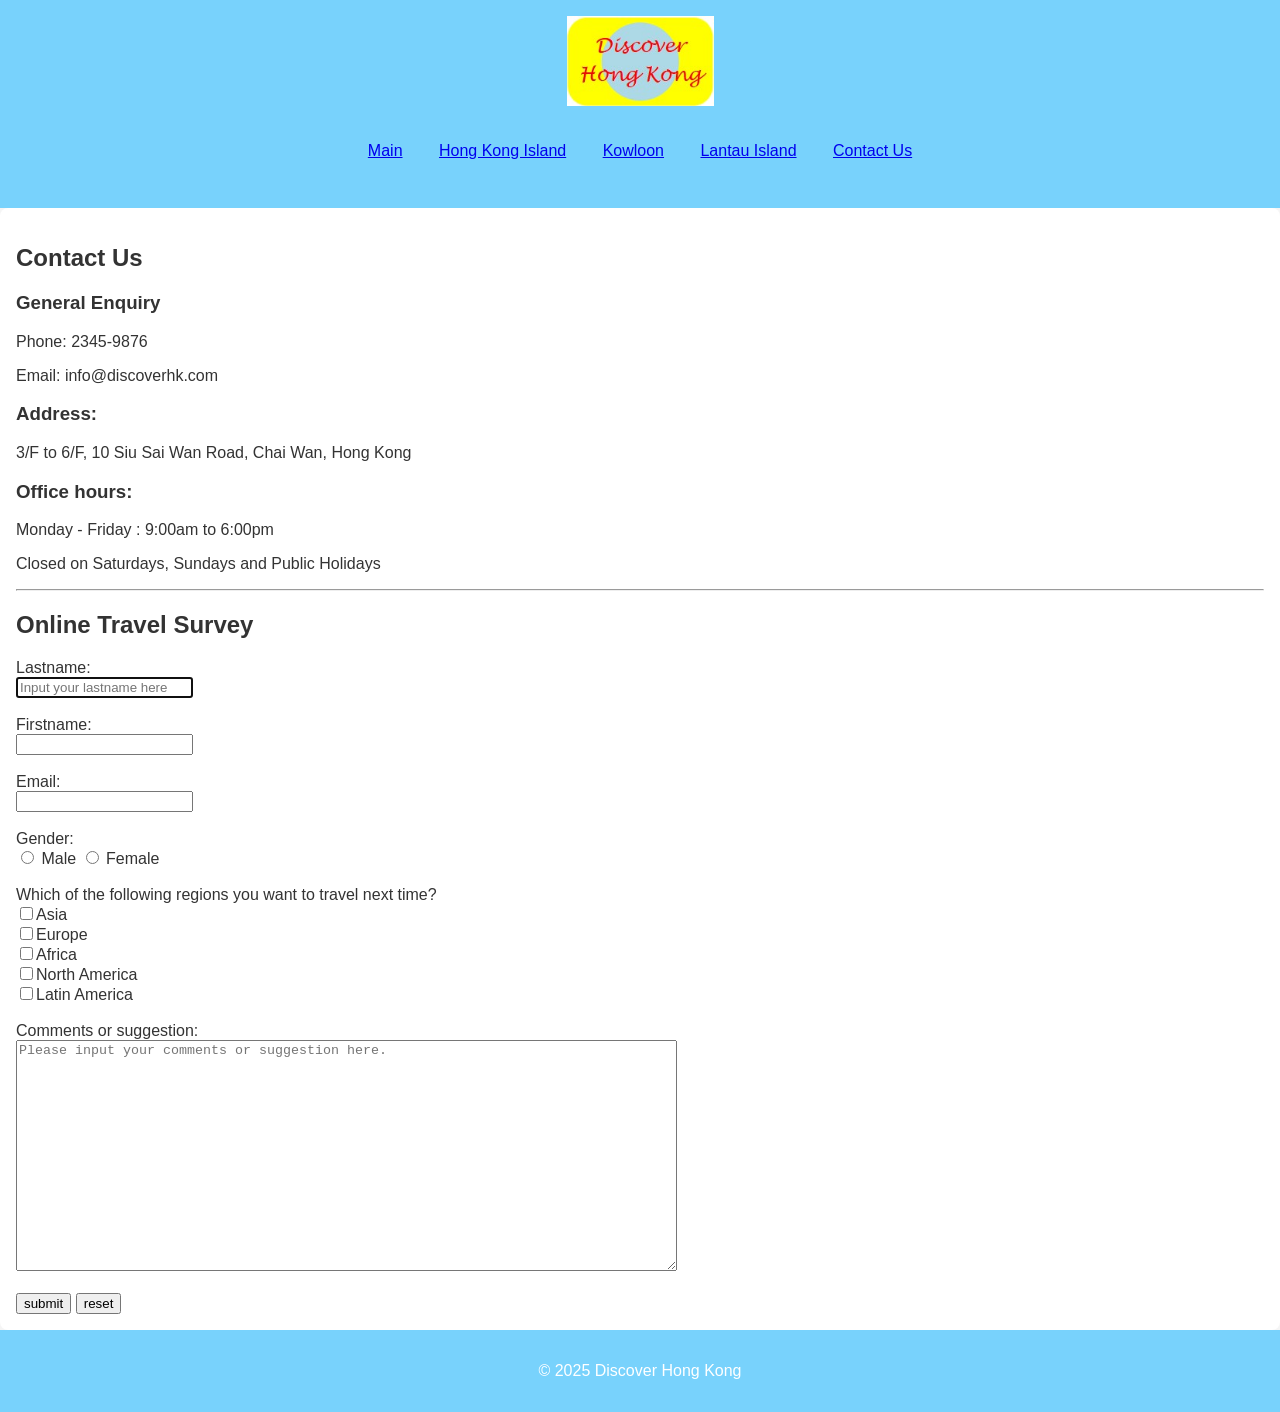
<file: contact.html>
<!DOCTYPE html>
<html lang="en">
<head>
  <meta charset="UTF-8" />
  <title>Contact Us</title>
  <link rel="stylesheet" href="css/style.css" />
</head>

<body>
    <header>
        <a href="index.html"><img src="multimedia/logo.svg" alt="Discover Hong Kong"></a>
        <!--<h1>Welcome to Hong Kong</h1>
        <svg width="150" height="90" xmlns="http://www.w3.org/2000/svg">
            <rect width="100%" height="100%" rx="20" ry="20" fill="yellow" />
            <circle cx="75" cy="45" r="40" fill="lightblue" />
            <text x="75" y="35" font-family="Lucida Handwriting" font-size="20" text-anchor="middle" fill="red">Discover</text>
            <text x="75" y="65" font-family="Lucida Handwriting" font-size="20" text-anchor="middle" fill="red">Hong Kong</text>
        </svg>
        -->
        <nav>
            <ul>
              <li><a href="index.html">Main</a></li>
              <li><a href="hkisland.html">Hong Kong Island</a></li>
              <li><a href="kowloon.html">Kowloon</a></li>
              <li><a href="lantau.html">Lantau Island</a></li>
              <li><a href="contact.html">Contact Us</a></li>
            </ul>
        </nav>
    </header>

    <main>
      <h2>Contact Us</h2>
      <h3>General Enquiry</h3>
      <p>Phone: 2345-9876</p>
      <p>Email: info@discoverhk.com</p>
      <h3>Address: </h3>
      <p>3/F to 6/F, 10 Siu Sai Wan Road, Chai Wan, Hong Kong</p>
      <h3>Office hours:</h3>
      <p>Monday - Friday : 9:00am to 6:00pm</p>
      <p>Closed on Saturdays, Sundays and Public Holidays</p>

      <hr>
      <h2>Online Travel Survey</h2>
      <form action="autoreply.jsp" method="post" name="form1" target="_blank" id="form1" title="Survey">
      <!--
      <form action="z_html_formReply.html" method="get" name="form1" target="_blank" id="form1" title="Survey">
      <form action="z_html_formReply_get.jsp" method="get" target="_blank">
      -->
        <label for="">Lastname:<br>
          <input type="text" name="lastname" id="" required placeholder="Input your lastname here" maxlength="30"
          autofocus title="At least 3 letters">
        </label><br><br>

        <label for="">Firstname:<br>
          <input type="text" name="firstname" id="" required>
        </label><br><br>

        <label for="">Email:<br>
          <input type="email" name="email" id="" required >
        </label><br><br>

        <label for="gd">Gender:<br> 
          <input type="radio" name="gender" id="gd" value="Male"> Male 
          <input type="radio" name="gender" id="gd" value="Female"> Female 
        </label><br><br>

        <label for="dest">Which of the following regions you want to travel next time?<br>
          <input type="checkbox" name="travelPlace1" id="dest" value="Asia">Asia<br>
          <input type="checkbox" name="travelPlace2" id="dest" value="Europe">Europe<br>
          <input type="checkbox" name="travelPlace3" id="dest" value="Africa">Africa<br>
          <input type="checkbox" name="travelPlace4" id="dest" value="North America">North America<br>
          <input type="checkbox" name="travelPlace5" id="dest" value="Latin America">Latin America
        </label><br><br>

        <label for="sugg">Comments or suggestion:<br>
          <textarea name="suggestion" id="sugg" rows="15" cols="80" placeholder="Please input your comments or suggestion here."></textarea>
        </label><br><br>

        <input type="submit" value="submit">
        <input type="reset" value="reset">
      </form>
    </main>

    <footer>
        <p>&copy; 2025 Discover Hong Kong</p>
    </footer>
</body>
</html>


<!--
  <script>
    function handleSubmit(event) {
      event.preventDefault();
      alert("Thank you for your feedback!");
    }
  </script>

  <h2>Contact Us</h2>
  <form onsubmit="handleSubmit(event)">
      <label for="name">Name:</label><br />
      <input type="text" id="name" name="name" required /><br /><br />
      
      <label for="email">Email:</label><br />
      <input type="email" id="email" name="email" required /><br /><br />
      
      <label for="message">Message:</label><br />
      <textarea id="message" name="message" rows="5" required></textarea><br /><br />
      
      <button type="submit">Submit</button>
  </form>
</main>

-->
</file>
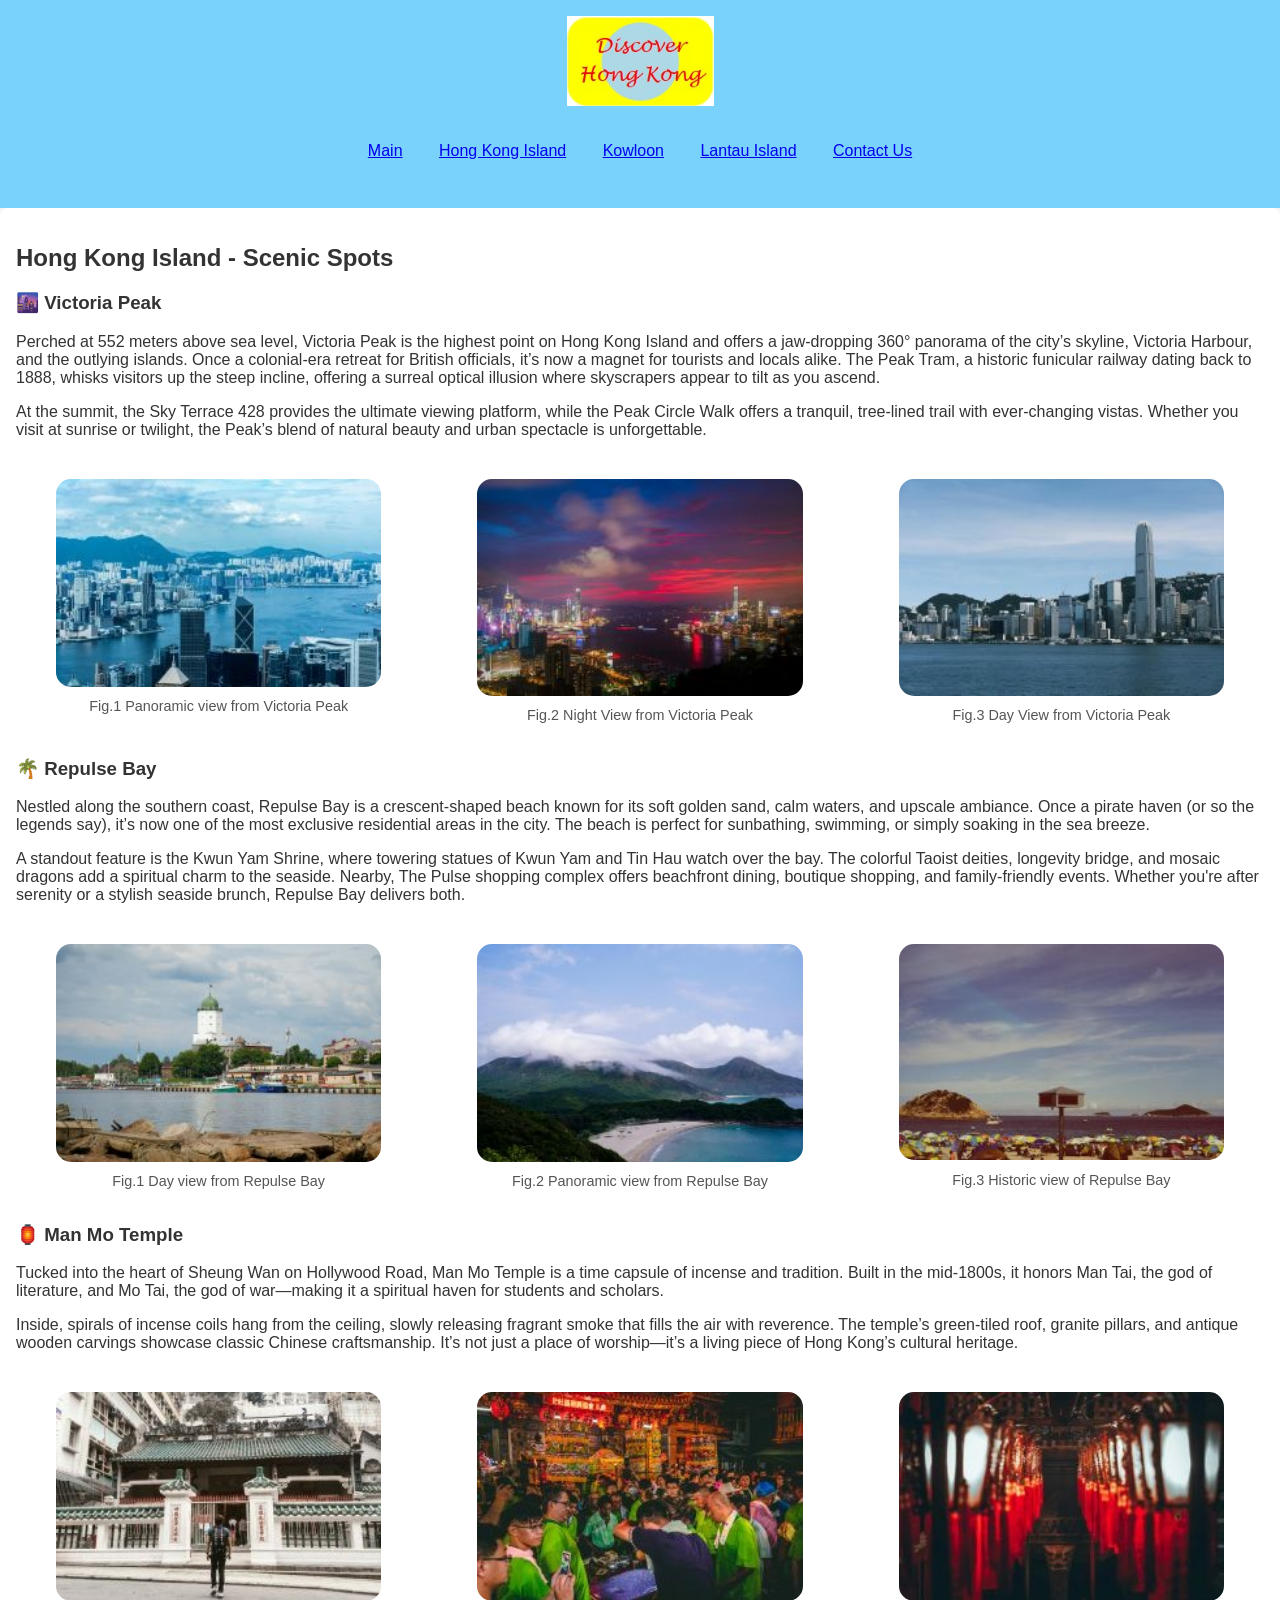
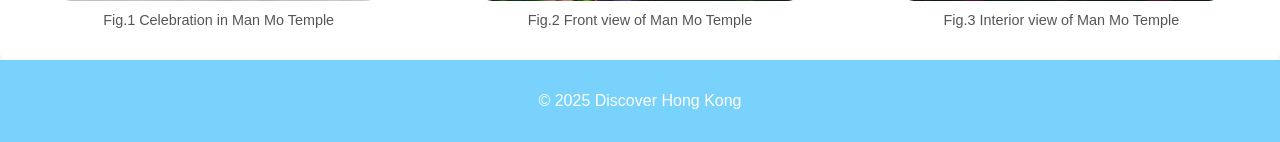
<file: hkisland.html>
<!DOCTYPE html>
<html lang="en">
<head>
  <meta charset="UTF-8" />
  <title>Hong Kong Island</title>
  <link rel="stylesheet" href="css/style.css" />
</head>

<body>
    <header>
        <a href="index.html"><img src="multimedia/logo.svg" alt="Discover Hong Kong"></a>
        <!--<h1>Welcome to Hong Kong</h1>
        <svg width="150" height="90" xmlns="http://www.w3.org/2000/svg">
            <rect width="100%" height="100%" rx="20" ry="20" fill="yellow" />
            <circle cx="75" cy="45" r="40" fill="lightblue" />
            <text x="75" y="35" font-family="Lucida Handwriting" font-size="20" text-anchor="middle" fill="red">Discover</text>
            <text x="75" y="65" font-family="Lucida Handwriting" font-size="20" text-anchor="middle" fill="red">Hong Kong</text>
        </svg>
        -->
        <nav>
        <ul>
            <li><a href="index.html">Main</a></li>
            <li><a href="hkisland.html">Hong Kong Island</a></li>
            <li><a href="kowloon.html">Kowloon</a></li>
            <li><a href="lantau.html">Lantau Island</a></li>
            <li><a href="contact.html">Contact Us</a></li>
        </ul>
        </nav>
    </header>

    <main>
        <h2>Hong Kong Island - Scenic Spots</h2>
        <section>
            <h3>🌆 Victoria Peak</h3>
            <p>Perched at 552 meters above sea level, Victoria Peak is the highest point on Hong Kong 
                Island and offers a jaw-dropping 360° panorama of the city’s skyline, Victoria Harbour, 
                and the outlying islands. Once a colonial-era retreat for British officials, it’s now 
                a magnet for tourists and locals alike. The Peak Tram, a historic funicular railway 
                dating back to 1888, whisks visitors up the steep incline, offering a surreal optical 
                illusion where skyscrapers appear to tilt as you ascend.</p>
            <p>At the summit, the Sky Terrace 428 provides the ultimate viewing platform, while the 
                Peak Circle Walk offers a tranquil, tree-lined trail with ever-changing vistas. Whether 
                you visit at sunrise or twilight, the Peak’s blend of natural beauty and urban spectacle 
                is unforgettable.</p>
            <div class="gallery">
                <figure>
                    <img src="multimedia/Victoria Harbour 01.jpg" 
                    alt="Description of Spot 1">
                    <figcaption>Fig.1 Panoramic view from Victoria Peak</figcaption>
                </figure>
                <figure>
                    <img src="multimedia/Victoria Harbour 02.jpg" 
                    alt="Description of Spot 2">
                    <figcaption>Fig.2 Night View from Victoria Peak</figcaption>
                </figure>
                <figure>
                    <img src="multimedia/Victoria Harbour 03.jpg" 
                    alt="Description of Spot 3">
                    <figcaption>Fig.3 Day View from Victoria Peak</figcaption>
                </figure>
            </div>        
        </section>

        <section>
            <h3>🌴 Repulse Bay</h3>
            <p>Nestled along the southern coast, Repulse Bay is a crescent-shaped beach known for its 
                soft golden sand, calm waters, and upscale ambiance. Once a pirate haven (or so the 
                legends say), it’s now one of the most exclusive residential areas in the city. The 
                beach is perfect for sunbathing, swimming, or simply soaking in the sea breeze.</p>
            <p>A standout feature is the Kwun Yam Shrine, where towering statues of Kwun Yam and Tin 
                Hau watch over the bay. The colorful Taoist deities, longevity bridge, and mosaic 
                dragons add a spiritual charm to the seaside. Nearby, The Pulse shopping complex offers 
                beachfront dining, boutique shopping, and family-friendly events. Whether you're after 
                serenity or a stylish seaside brunch, Repulse Bay delivers both.</p>
            <div class="gallery">
                <figure>
                    <img src="multimedia/Repulse Bay 01.jpg" 
                    alt="Description of Spot 1">
                    <figcaption>Fig.1 Day view from Repulse Bay</figcaption>
                </figure>
                <figure>
                    <img src="multimedia/Repulse Bay 02.jpg" 
                    alt="Description of Spot 2">
                    <figcaption>Fig.2 Panoramic view from Repulse Bay</figcaption>
                </figure>
                <figure>
                    <img src="multimedia/Repulse Bay 03.jpg" 
                    alt="Description of Spot 3">
                    <figcaption>Fig.3 Historic view of Repulse Bay</figcaption>
                </figure>
            </div>        
        </section>

        <section>
            <h3>🏮 Man Mo Temple</h3>
            <p>Tucked into the heart of Sheung Wan on Hollywood Road, Man Mo Temple is a time capsule 
                of incense and tradition. Built in the mid-1800s, it honors Man Tai, the god of 
                literature, and Mo Tai, the god of war—making it a spiritual haven for students and 
                scholars.</p>
            <p>Inside, spirals of incense coils hang from the ceiling, slowly releasing fragrant smoke 
                that fills the air with reverence. The temple’s green-tiled roof, granite pillars, 
                and antique wooden carvings showcase classic Chinese craftsmanship. It’s not just a 
                place of worship—it’s a living piece of Hong Kong’s cultural heritage.</p>
            <div class="gallery">
                <figure>
                    <img src="multimedia/Man Mo Temple 01.jpg" 
                    alt="Description of Spot 1">
                    <figcaption>Fig.1 Celebration in Man Mo Temple</figcaption>
                </figure>
                <figure>
                    <img src="multimedia/Man Mo Temple 02.jpg" 
                    alt="Description of Spot 2">
                    <figcaption>Fig.2 Front view of Man Mo Temple</figcaption>
                </figure>
                <figure>
                    <img src="multimedia/Man Mo Temple 03.jpg" 
                    alt="Description of Spot 3">
                    <figcaption>Fig.3 Interior view of Man Mo Temple</figcaption>
                </figure>
            </div>        
        </section>
    </main>

    <footer>
        <p>&copy; 2025 Discover Hong Kong</p>
    </footer>
</body>
</html>

<!-- ############################################################################################  -->
<!--
            <p>Soaring over 550m, Victoria Peak offers sweeping views of Hong Kong’s skyline and harbor. A must-see whether by tram or on foot.</p>
            <p>Victoria Peak offers a breathtaking panoramic view of Hong Kong’s skyline, Victoria Harbour, and the 
            surrounding islands. It’s the highest point on Hong Kong Island and a must-visit for first-time travelers.</p>

            <div class="gallery">
                <img src="images/victoria1.jpg" alt="View from Victoria Peak">
                <img src="images/victoria2.jpg" alt="Victoria Peak Tram">
                <img src="images/victoria3.jpg" alt="Night skyline from the Peak">
            </div>


-->
</file>
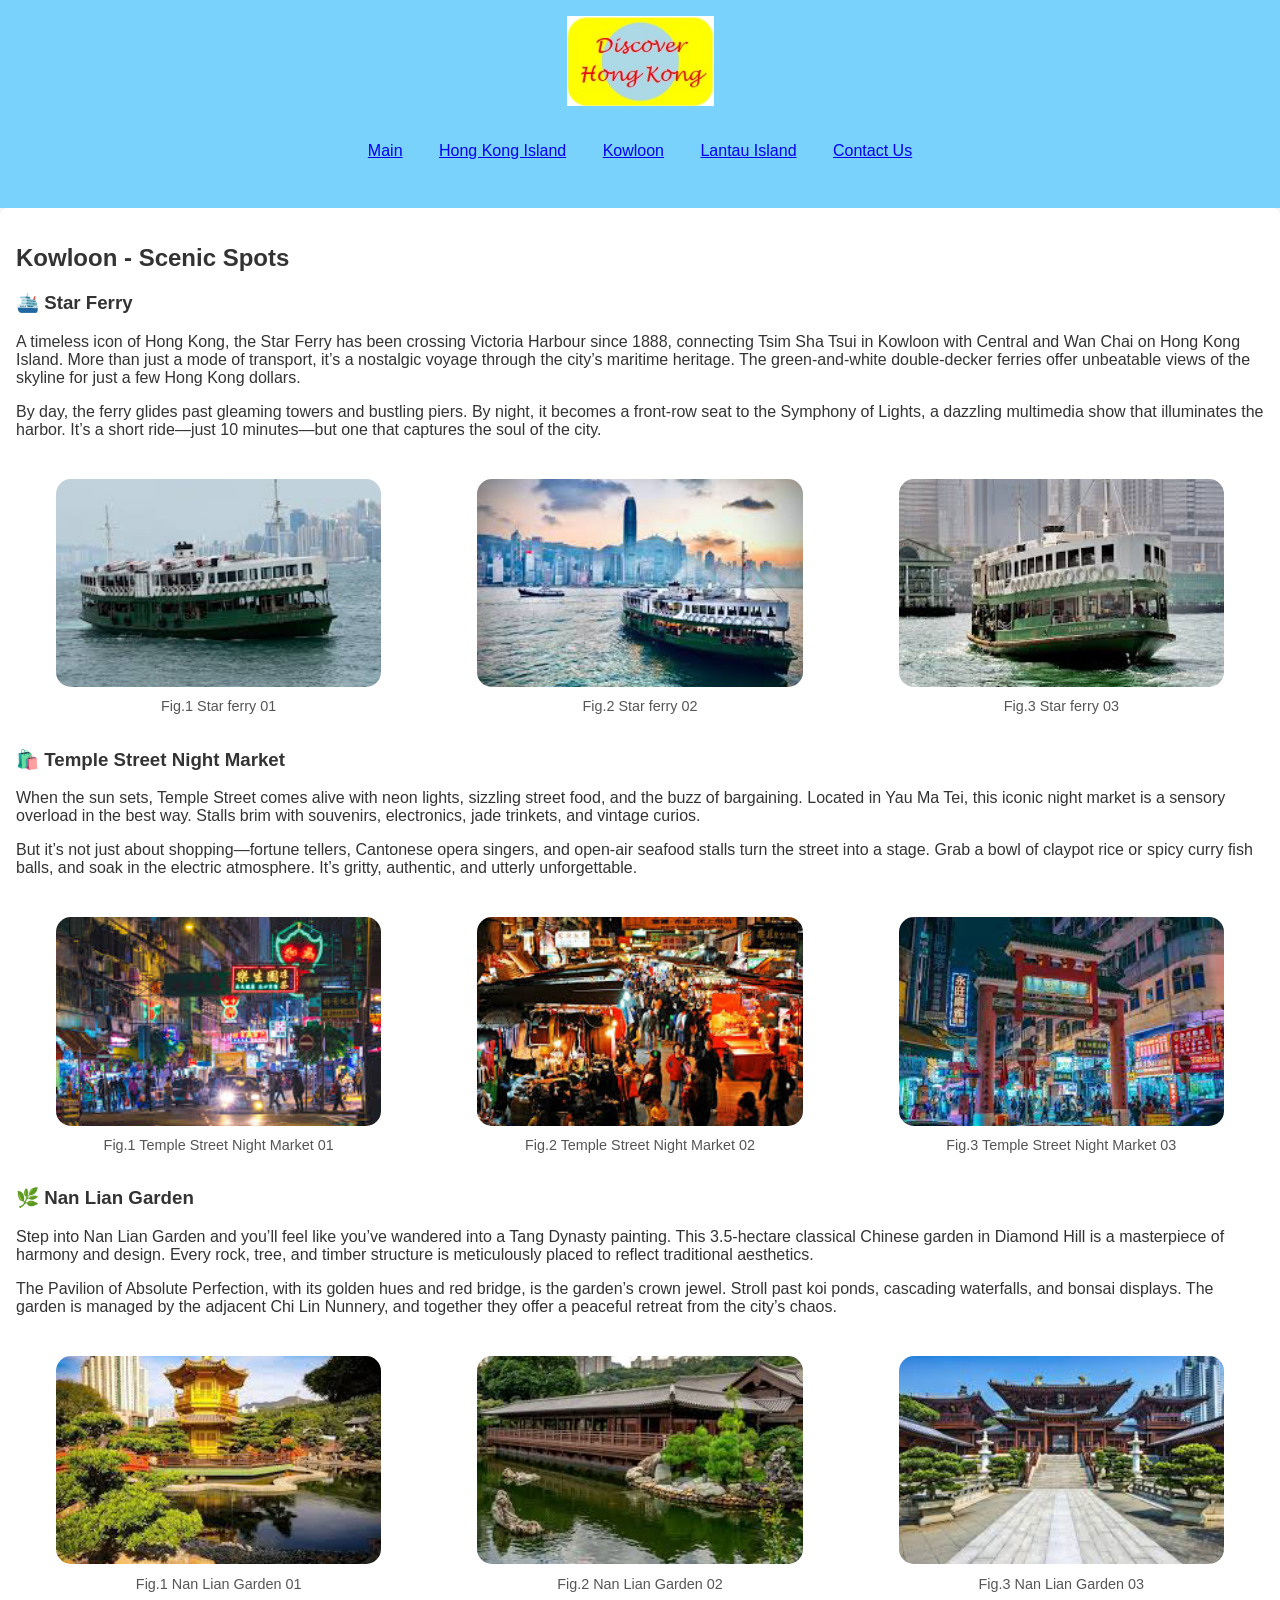
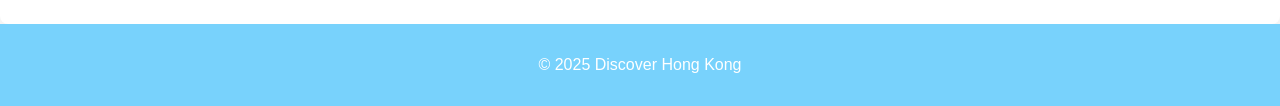
<file: kowloon.html>
<!DOCTYPE html>
<html lang="en">
<head>
  <meta charset="UTF-8" />
  <title>Kowloon</title>
  <link rel="stylesheet" href="css/style.css" />
</head>

<body>
    <header>
        <a href="index.html"><img src="multimedia/logo.svg" alt="Discover Hong Kong"></a>
        <nav>
            <ul>
                <li><a href="index.html">Main</a></li>
                <li><a href="hkisland.html">Hong Kong Island</a></li>
                <li><a href="kowloon.html">Kowloon</a></li>
                <li><a href="lantau.html">Lantau Island</a></li>
                <li><a href="contact.html">Contact Us</a></li>
            </ul>
        </nav>
    </header>

    <main>
        <h2>Kowloon - Scenic Spots</h2>
        <section>
            <h3>🛳️ Star Ferry</h3>
            <p>A timeless icon of Hong Kong, the Star Ferry has been crossing Victoria Harbour since 1888, connecting Tsim 
                Sha Tsui in Kowloon with Central and Wan Chai on Hong Kong Island. More than just a mode of transport, 
                it’s a nostalgic voyage through the city’s maritime heritage. The green-and-white double-decker ferries 
                offer unbeatable views of the skyline for just a few Hong Kong dollars.</p>
            <p>By day, the ferry glides past gleaming towers and bustling piers. By night, it becomes a front-row seat to 
                the Symphony of Lights, a dazzling multimedia show that illuminates the harbor. It’s a short ride—just 
                10 minutes—but one that captures the soul of the city.</p>
            <div class="gallery">
                <figure>
                    <img src="multimedia/star ferry 01.jpeg" alt="Description of Spot 1">
                    <figcaption>Fig.1 Star ferry 01</figcaption>
                </figure>
                <figure>
                    <img src="multimedia/star ferry 02.jpeg" alt="Description of Spot 2">
                    <figcaption>Fig.2 Star ferry 02</figcaption>
                </figure>
                <figure>
                    <img src="multimedia/star ferry 03.jpeg" alt="Description of Spot 3">
                    <figcaption>Fig.3 Star ferry 03</figcaption>
                </figure>
            </div>        
        </section>

        <section>
            <h3>🛍️ Temple Street Night Market</h3>
            <p>When the sun sets, Temple Street comes alive with neon lights, sizzling street food, and the buzz of bargaining. 
                Located in Yau Ma Tei, this iconic night market is a sensory overload in the best way. Stalls brim with 
                souvenirs, electronics, jade trinkets, and vintage curios.</p>
            <p>But it’s not just about shopping—fortune tellers, Cantonese opera singers, and open-air seafood stalls turn 
                the street into a stage. Grab a bowl of claypot rice or spicy curry fish balls, and soak in the electric atmosphere. 
                It’s gritty, authentic, and utterly unforgettable.</p>
            <div class="gallery">
                <figure>
                    <img src="multimedia/Temple Street Night Market 01.jpeg" alt="Description of Spot 1">
                    <figcaption>Fig.1 Temple Street Night Market 01</figcaption>
                </figure>
                <figure>
                    <img src="multimedia/Temple Street Night Market 02.jpeg" alt="Description of Spot 1">
                    <figcaption>Fig.2 Temple Street Night Market 02</figcaption>
                </figure>
                <figure>
                    <img src="multimedia/Temple Street Night Market 03.jpeg" alt="Description of Spot 1">
                    <figcaption>Fig.3 Temple Street Night Market 03</figcaption>
                </figure>
            </div>        
        </section>

        <section>
            <h3>🌿 Nan Lian Garden</h3>
            <p>Step into Nan Lian Garden and you’ll feel like you’ve wandered into a Tang Dynasty painting. This 3.5-hectare 
                classical Chinese garden in Diamond Hill is a masterpiece of harmony and design. Every rock, tree, and 
                timber structure is meticulously placed to reflect traditional aesthetics.</p>
            <p>The Pavilion of Absolute Perfection, with its golden hues and red bridge, is the garden’s crown jewel. Stroll 
                past koi ponds, cascading waterfalls, and bonsai displays. The garden is managed by the adjacent Chi Lin Nunnery, 
                and together they offer a peaceful retreat from the city’s chaos.</p>
            <div class="gallery">
                <figure>
                    <img src="multimedia/Nan Lian Garden 01.jpeg" alt="Description of Spot 1">
                    <figcaption>Fig.1 Nan Lian Garden 01</figcaption>
                </figure>
                <figure>
                    <img src="multimedia/Nan Lian Garden 02.jpeg" alt="Description of Spot 1">
                    <figcaption>Fig.2 Nan Lian Garden 02</figcaption>
                </figure>
                <figure>
                    <img src="multimedia/Nan Lian Garden 03.jpeg" alt="Description of Spot 1">
                    <figcaption>Fig.3 Nan Lian Garden 03</figcaption>
                </figure>
            </div>        
        </section>
    </main>

    <footer>
        <p>&copy; 2025 Discover Hong Kong</p>
    </footer>
</body>
</html>



<!--
        <article>
            <h3>Wong Tai Sin Temple</h3>
            <p>This Taoist temple is renowned for granting every wish upon request. It’s a spiritual haven where visitors 
                can observe traditional rituals and admire intricate architecture.</p>
        </article>

-->
</file>
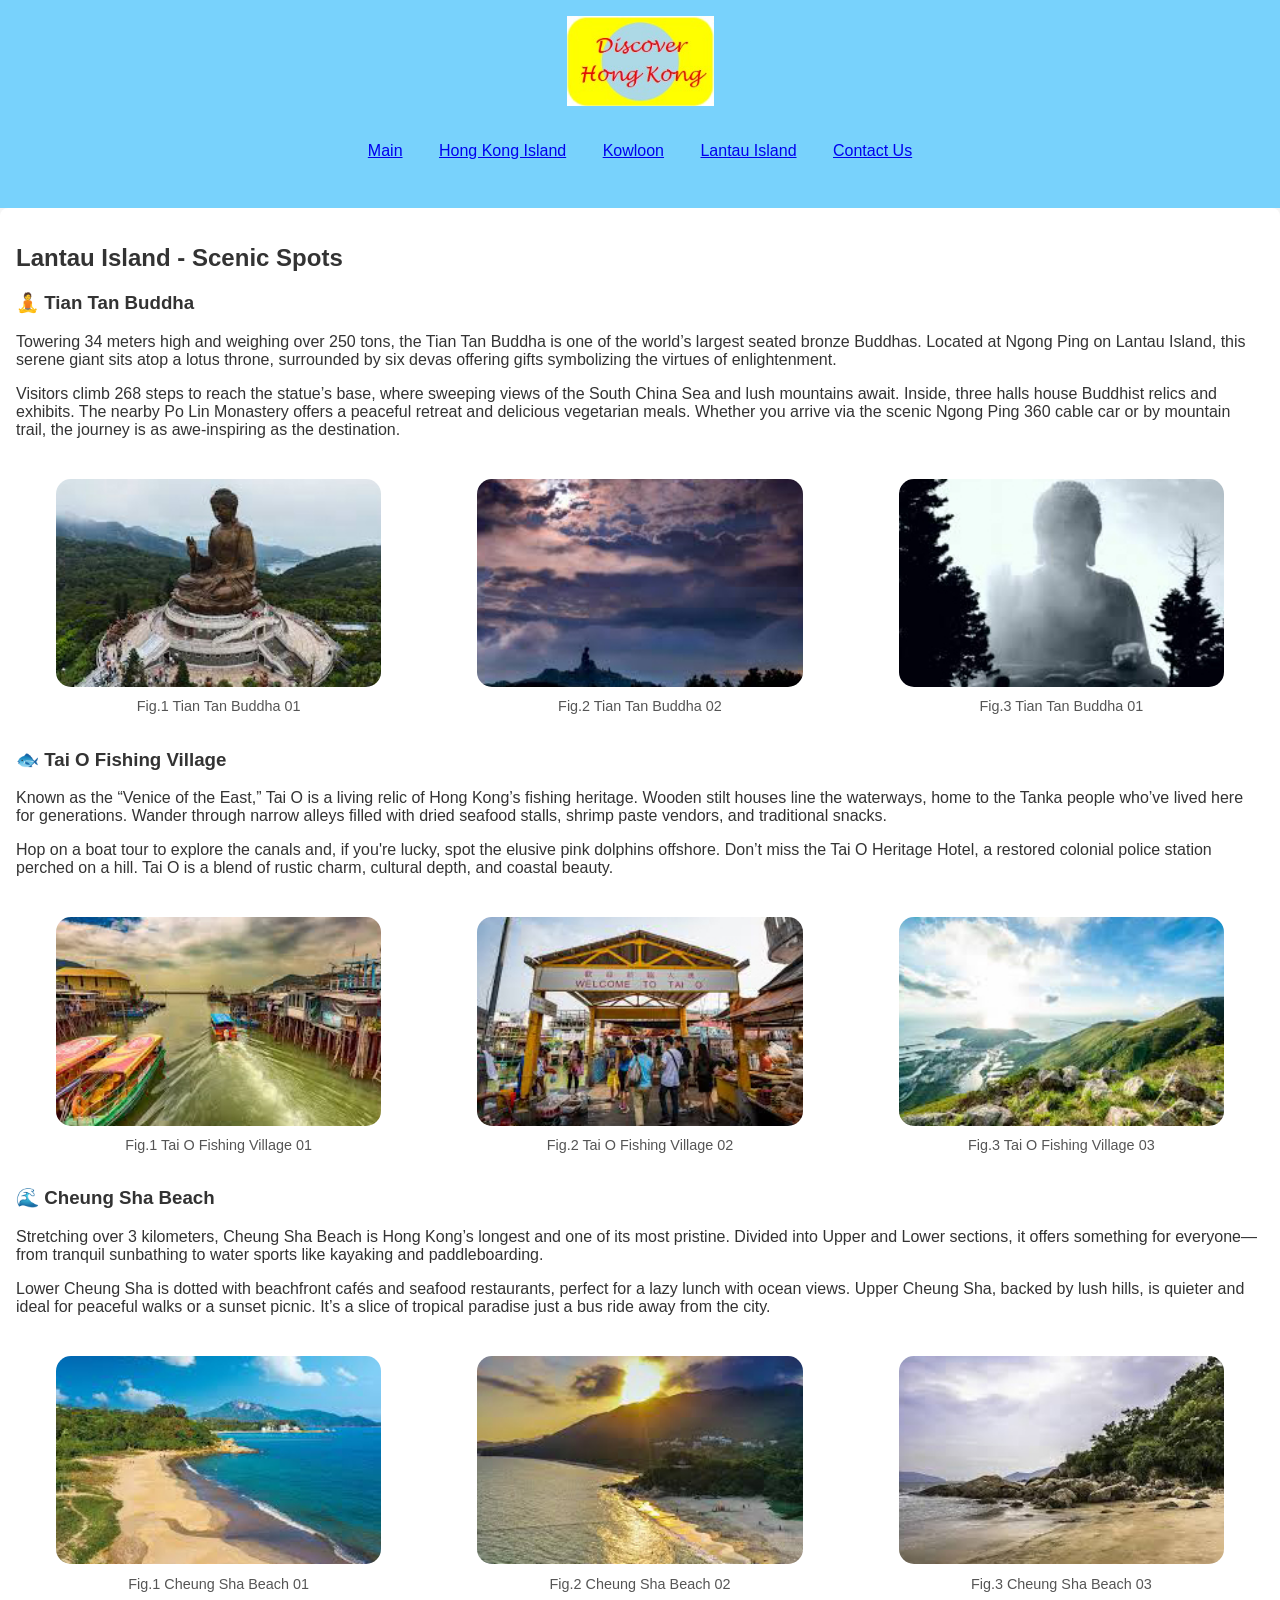
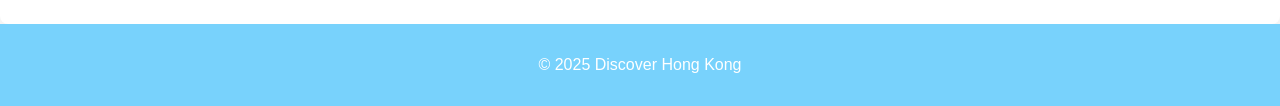
<file: lantau.html>
<!DOCTYPE html>
<html lang="en">
<head>
    <meta charset="UTF-8" />
    <title>Lantau Island</title>
    <link rel="stylesheet" href="css/style.css" />
</head>

<body>
    <header>
        <a href="index.html"><img src="multimedia/logo.svg" alt="Discover Hong Kong"></a>
        <!--<h1>Welcome to Hong Kong</h1>
        <svg width="150" height="90" xmlns="http://www.w3.org/2000/svg">
            <rect width="100%" height="100%" rx="20" ry="20" fill="yellow" />
            <circle cx="75" cy="45" r="40" fill="lightblue" />
            <text x="75" y="35" font-family="Lucida Handwriting" font-size="20" text-anchor="middle" fill="red">Discover</text>
            <text x="75" y="65" font-family="Lucida Handwriting" font-size="20" text-anchor="middle" fill="red">Hong Kong</text>
        </svg>
        -->
        <nav>
            <ul>
                <li><a href="index.html">Main</a></li>
                <li><a href="hkisland.html">Hong Kong Island</a></li>
                <li><a href="kowloon.html">Kowloon</a></li>
                <li><a href="lantau.html">Lantau Island</a></li>
                <li><a href="contact.html">Contact Us</a></li>
            </ul>
        </nav>
    </header>

    <main>
        <h2>Lantau Island - Scenic Spots</h2>
        <section>
            <h3>🧘 Tian Tan Buddha</h3>
            <p>Towering 34 meters high and weighing over 250 tons, the Tian Tan Buddha is one of the world’s largest seated 
                bronze Buddhas. Located at Ngong Ping on Lantau Island, this serene giant sits atop a lotus throne, surrounded 
                by six devas offering gifts symbolizing the virtues of enlightenment.</p>
            <p>Visitors climb 268 steps to reach the statue’s base, where sweeping views of the South China Sea and lush 
                mountains await. Inside, three halls house Buddhist relics and exhibits. The nearby Po Lin Monastery offers 
                a peaceful retreat and delicious vegetarian meals. Whether you arrive via the scenic Ngong Ping 360 cable car 
                or by mountain trail, the journey is as awe-inspiring as the destination.</p>
            <div class="gallery">
                <figure>
                    <img src="multimedia/Tian Tan Buddha 01.jpeg" alt="Description of Spot 1">
                    <figcaption>Fig.1 Tian Tan Buddha 01</figcaption>
                </figure>
                <figure>
                    <img src="multimedia/Tian Tan Buddha 02.jpeg" alt="Description of Spot 2">
                    <figcaption>Fig.2 Tian Tan Buddha 02</figcaption>
                </figure>
                <figure>
                    <img src="multimedia/Tian Tan Buddha 03.jpeg" alt="Description of Spot 3">
                    <figcaption>Fig.3 Tian Tan Buddha 01</figcaption>
                </figure>
            </div>        
        </section>

        <section>
            <h3>🐟 Tai O Fishing Village</h3>
            <p>Known as the “Venice of the East,” Tai O is a living relic of Hong Kong’s fishing heritage. Wooden stilt 
                houses line the waterways, home to the Tanka people who’ve lived here for generations. Wander through 
                narrow alleys filled with dried seafood stalls, shrimp paste vendors, and traditional snacks.</p>
            <p>Hop on a boat tour to explore the canals and, if you're lucky, spot the elusive pink dolphins offshore. 
                Don’t miss the Tai O Heritage Hotel, a restored colonial police station perched on a hill. Tai O is a 
                blend of rustic charm, cultural depth, and coastal beauty.</p>
            <div class="gallery">
                <figure>
                    <img src="multimedia/Tai O Fishing Village 01.jpeg" alt="Description of Spot 1">
                    <figcaption>Fig.1 Tai O Fishing Village 01</figcaption>
                </figure>
                <figure>
                    <img src="multimedia/Tai O Fishing Village 02.jpeg" alt="Description of Spot 2">
                    <figcaption>Fig.2 Tai O Fishing Village 02</figcaption>
                </figure>
                <figure>
                    <img src="multimedia/Tai O Fishing Village 03.jpeg" alt="Description of Spot 3">
                    <figcaption>Fig.3 Tai O Fishing Village 03</figcaption>
                </figure>
            </div>        
        </section>

        <section>
            <h3>🌊 Cheung Sha Beach</h3>
            <p>Stretching over 3 kilometers, Cheung Sha Beach is Hong Kong’s longest and one of its most pristine. Divided 
                into Upper and Lower sections, it offers something for everyone—from tranquil sunbathing to water sports 
                like kayaking and paddleboarding.</p>
            <p>Lower Cheung Sha is dotted with beachfront cafés and seafood restaurants, perfect for a lazy lunch with ocean 
                views. Upper Cheung Sha, backed by lush hills, is quieter and ideal for peaceful walks or a sunset picnic. 
                It’s a slice of tropical paradise just a bus ride away from the city.</p>
            <div class="gallery">
                <figure>
                    <img src="multimedia/Cheung Sha Beach 01.jpeg" alt="Description of Spot 1">
                    <figcaption>Fig.1 Cheung Sha Beach 01</figcaption>
                </figure>
                <figure>
                    <img src="multimedia/Cheung Sha Beach 02.jpeg" alt="Description of Spot 2">
                    <figcaption>Fig.2 Cheung Sha Beach 02</figcaption>
                </figure>
                <figure>
                    <img src="multimedia/Cheung Sha Beach 03.jpeg" alt="Description of Spot 3">
                    <figcaption>Fig.3 Cheung Sha Beach 03</figcaption>
                </figure>
            </div>        
        </section>
    </main>

    <footer>
        <p>&copy; 2025 Discover Hong Kong</p>
    </footer>
</body>
</html>
</file>
<file: css/style.css>
body{
    font-family: Arial, sans-serif; /* 設定整個網頁的字型為 Arial，若無則使用系統預設的 sans-serif 字型 */
    margin: 0;                      /* 移除瀏覽器預設的外邊距，讓內容緊貼視窗 */
    padding: 0;                     /* 移除瀏覽器預設的內邊距 */
    background: #f5f5f5;          /* 設定網頁背景顏色為淡灰色 */
    color: #333;                  /* 設定文字顏色為深灰色，提升可讀性 */
}

header, nav, footer{
    background-color: #78d2fc;    /* 設定頁首、導覽列、頁尾的背景顏色為淺藍色 */
    color: white;                 /* 設定文字顏色為白色，與背景形成對比 */
    padding: 1em;                   /* 增加內邊距，讓內容不會緊貼邊框 */
    text-align: center;             /* 文字置中對齊 */
}

nav ul{
    list-style: none;               /* 移除清單項目的預設符號（例如圓點） */
    padding: 0;                     /* 移除清單的內邊距 */
}

nav ul li{
    display: inline;                /* 將清單項目橫向排列，而不是垂直排列 */
    margin: 0 1em;                  /* 在清單項目左右各加 1em 的間距 */
}

main{
    padding: 2em;                   /* 設定主要內容區塊的內邊距，讓文字不緊貼邊框 */
    background-color: white;      /* 設定主要內容區塊的背景顏色為白色 */
    padding: 1em;                   /* 再次設定內邊距（此處會覆蓋上面的 2em，實際生效的是 1em） */
    border-radius: 8px;             /* 設定主要內容區塊的邊角為圓角，增加美觀 */
}

.gallery{
    display: flex;                  /* 使用 Flexbox 排版，讓圖片能自動排列 */
    justify-content: space-between; /* 在圖片之間平均分配空間 */
    gap:1em;                        /* 設定圖片之間的間距為 1em */
    flex-wrap: wrap;                /* 當空間不足時，圖片會自動換行 */
    margin-top: 1.5em;              /* 在畫廊區塊上方增加 1.5em 的外邊距 */
}

.gallery figure{
    flex:1;                         /* 每個 figure 元素平均分配可用空間 */
    text-align: center;             /* 將圖片與文字置中對齊 */
}

.gallery img{
    width: 100%;                    /* 圖片寬度佔滿容器 */
    height:auto;                    /* 高度自動調整，保持比例 */
    border-radius: 15px;            /* 圖片邊角設為圓角，增加美觀 */
}

.gallery figcaption{
    margin-top: 0.5em;              /* 在圖片說明文字上方增加 0.5em 的間距 */
    font-size: 0.9em;               /* 設定文字大小稍微小於正常字體 */
    color: #555;                  /* 設定文字顏色為中灰色，與主文字區分 */
}
</file>
